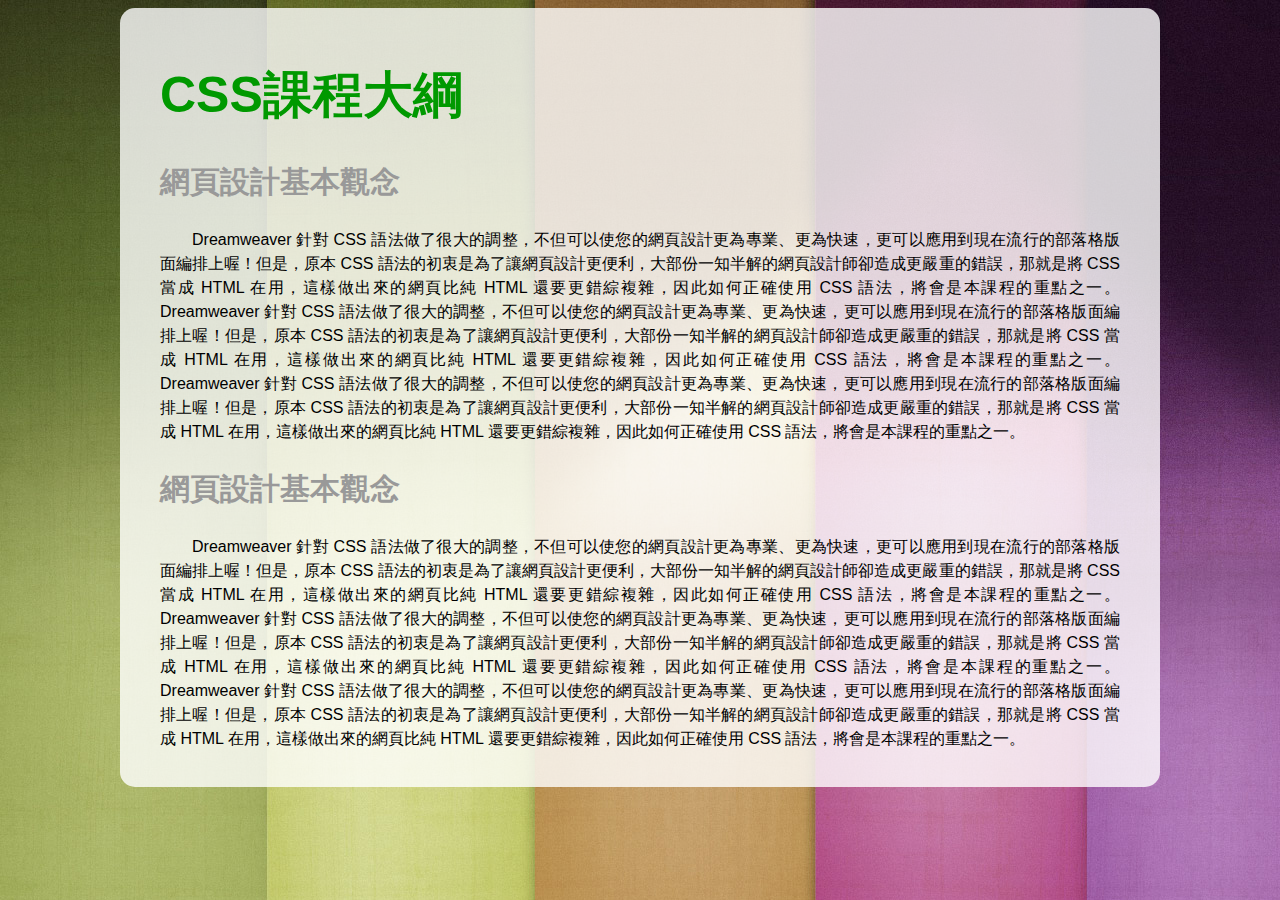
<file: 0511/index.html>
<!DOCTYPE html PUBLIC "-//W3C//DTD XHTML 1.0 Transitional//EN" "http://www.w3.org/TR/xhtml1/DTD/xhtml1-transitional.dtd">
<html xmlns="http://www.w3.org/1999/xhtml">
<head>
<meta http-equiv="Content-Type" content="text/html; charset=utf-8" />

<link href="layout.css" rel="stylesheet" type="text/css" />

<title>飛肯設計學院</title>
</head>

<body>

</head>
</body>
<div>
  <h1>CSS課程大綱</h1>
  <h2>網頁設計基本觀念</h2>
  <p>Dreamweaver 針對 CSS 語法做了很大的調整，不但可以使您的網頁設計更為專業、更為快速，更可以應用到現在流行的部落格版面編排上喔！但是，原本 CSS 語法的初衷是為了讓網頁設計更便利，大部份一知半解的網頁設計師卻造成更嚴重的錯誤，那就是將 CSS 當成 HTML 在用，這樣做出來的網頁比純 HTML 還要更錯綜複雜，因此如何正確使用 CSS 語法，將會是本課程的重點之一。Dreamweaver 針對 CSS 語法做了很大的調整，不但可以使您的網頁設計更為專業、更為快速，更可以應用到現在流行的部落格版面編排上喔！但是，原本 CSS 語法的初衷是為了讓網頁設計更便利，大部份一知半解的網頁設計師卻造成更嚴重的錯誤，那就是將 CSS 當成 HTML 在用，這樣做出來的網頁比純 HTML 還要更錯綜複雜，因此如何正確使用 CSS 語法，將會是本課程的重點之一。Dreamweaver 針對 CSS 語法做了很大的調整，不但可以使您的網頁設計更為專業、更為快速，更可以應用到現在流行的部落格版面編排上喔！但是，原本 CSS 語法的初衷是為了讓網頁設計更便利，大部份一知半解的網頁設計師卻造成更嚴重的錯誤，那就是將 CSS 當成 HTML 在用，這樣做出來的網頁比純 HTML 還要更錯綜複雜，因此如何正確使用 CSS 語法，將會是本課程的重點之一。</p>
  <h2>網頁設計基本觀念</h2>
  <p>Dreamweaver 針對 CSS 語法做了很大的調整，不但可以使您的網頁設計更為專業、更為快速，更可以應用到現在流行的部落格版面編排上喔！但是，原本 CSS 語法的初衷是為了讓網頁設計更便利，大部份一知半解的網頁設計師卻造成更嚴重的錯誤，那就是將 CSS 當成 HTML 在用，這樣做出來的網頁比純 HTML 還要更錯綜複雜，因此如何正確使用 CSS 語法，將會是本課程的重點之一。Dreamweaver 針對 CSS 語法做了很大的調整，不但可以使您的網頁設計更為專業、更為快速，更可以應用到現在流行的部落格版面編排上喔！但是，原本 CSS 語法的初衷是為了讓網頁設計更便利，大部份一知半解的網頁設計師卻造成更嚴重的錯誤，那就是將 CSS 當成 HTML 在用，這樣做出來的網頁比純 HTML 還要更錯綜複雜，因此如何正確使用 CSS 語法，將會是本課程的重點之一。Dreamweaver 針對 CSS 語法做了很大的調整，不但可以使您的網頁設計更為專業、更為快速，更可以應用到現在流行的部落格版面編排上喔！但是，原本 CSS 語法的初衷是為了讓網頁設計更便利，大部份一知半解的網頁設計師卻造成更嚴重的錯誤，那就是將 CSS 當成 HTML 在用，這樣做出來的網頁比純 HTML 還要更錯綜複雜，因此如何正確使用 CSS 語法，將會是本課程的重點之一。</p>
</div>
</body>
</html>
</file>
<file: 0511/layout.css>
body {
	background-image:url(bg.jpg);
	background-color: #CCC;
	font-family: Arial, Helvetica, "微軟正黑體", sans-serif;
}
div {
	width: 960px;
	margin-left: auto;
	margin-right: auto;
	padding-top: 20px;
	padding-bottom: 20px;
	padding-left: 40px;
	padding-right: 40px;
	
	background-color: #FFF;
	background-color:rgba(255,255,255,0.8);
	border-radius:15px;
	
	
}
h1 {
	font-size: 50px;
	color: #090;
	text-transform:uppercase;
}
h2 {
	font-size: 30px;
	color: #999;
}
p {
	font-size: 16px;
	color: #000;
	line-height: 1.5;
	text-align: justify;
	
	text-indent:2em;
}
</file>
